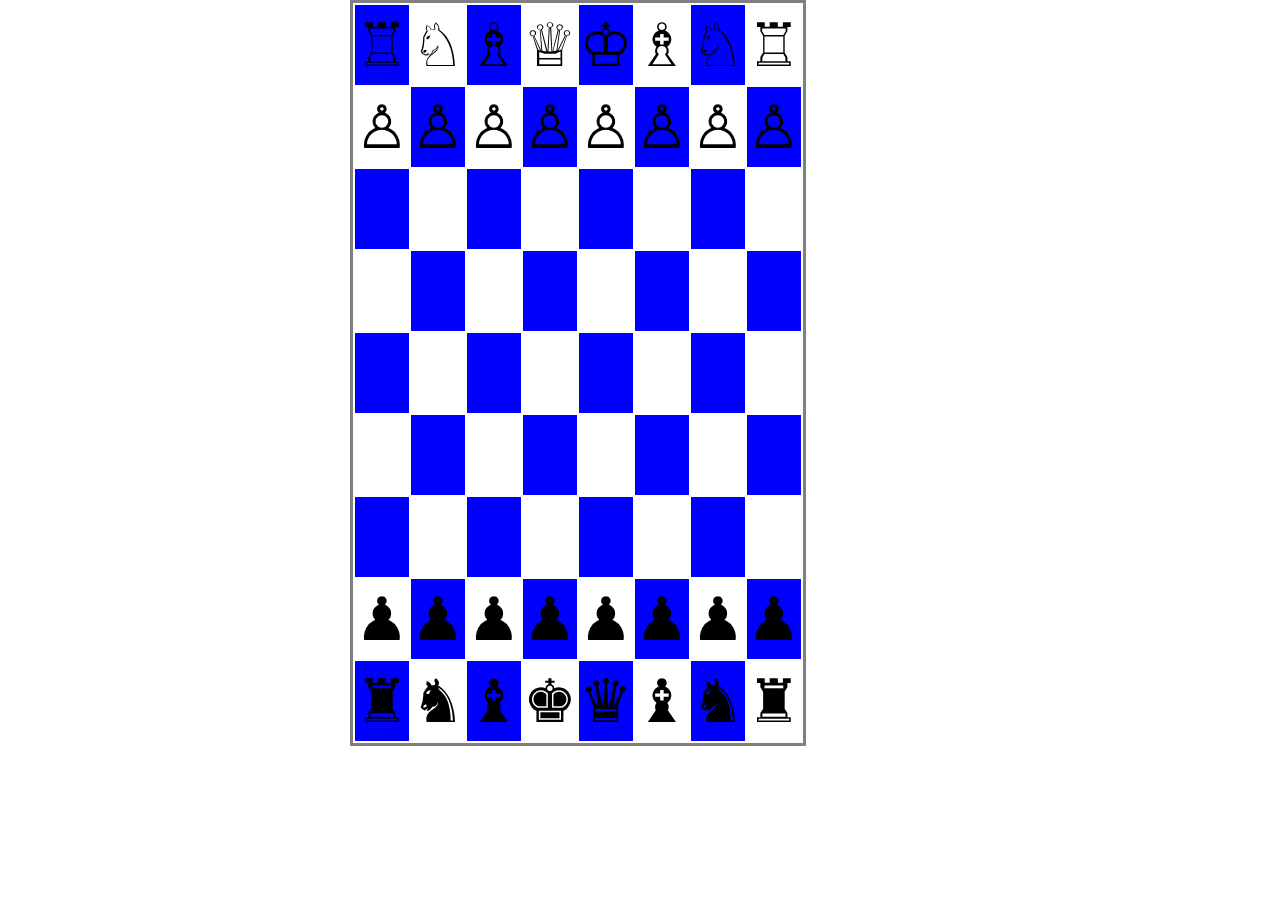
<file: index1.html>
<!DOCTYPE html>
<html lang="en">
<head>
    <meta charset="UTF-8">
    <meta name="viewport" content="width=device-width, initial-scale=1.0">
    <title>Document</title>
    <link rel="stylesheet"href="./style1.css">
</head>
<body>
    <div class="container0">

    <table align ="center">
         <tr>
             <td class="blue">&#9814</td>
             <td  clSS="White">&#9816</td>
             <td class="blue ">&#9815</td>
             <td  clSS="White" >&#9813</td>
             <td class="blue"  >&#9812</td>
             <td  clSS="White">&#9815</td>
             <td  class="blue">&#9816</td>
             <td  clSS="White">&#9814</td>
             </tr>
       <tr>
         <td  clSS="White">&#9817</td>
         <td class="blue">&#9817</td>
         <td clSS="White">&#9817</td>
         <td class="blue">&#9817</td>
         <td  clSS="White">&#9817</td>
         <td class="blue">&#9817</td>
         <td  clSS="White">&#9817</td>
         <td class="blue">&#9817</td>
       </tr>

       <tr>
        <td class="blue"></td>
             <td clSS="White"></td>
             <td class="blue"></td>
             <td  clSS="White" ></td>
             <td class="blue"  ></td>
             <td  clSS="White"></td>
             <td  class="blue"></td>
             <td  clSS="White"></td>
      </tr>
      <tr>
        <td  clSS="White"></th>
          <td class="blue"></td>
          <td clSS="White"></td>
          <td class="blue"></td>
          <td  clSS="White"></td>
          <td class="blue"></td>
          <td  clSS="White"></td>
          <td class="blue"></td>
      </tr>
      <tr>
        <td class="blue"></td>
        <td clSS="White"></td>
        <td class="blue"></td>
        <td  clSS="White" ></td>
        <td class="blue"  ></td>
        <td  clSS="White"></td>
        <td  class="blue"></td>
        <td  clSS="White"></td>
      </tr>
      
      <tr>
        <td  clSS="White"></td>
          <td class="blue"></td>
          <td clSS="White"></td>
          <td class="blue"></td>
          <td  clSS="White"></td>
          <td class="blue"></td>
          <td  clSS="White"></td>
          <td class="blue"></td>
      </tr>
      <tr>
        <td class="blue"></td>
        <td clSS="White"></td>
        <td class="blue"></td>
        <td  clSS="White" ></td>
        <td class="blue"  ></td>
        <td  clSS="White"></td>
        <td  class="blue"></td>
        <td  clSS="White"></td>
      </tr>
        
   
    
      
      <tr>
        <td  clSS="White">&#9823</td>
          <td class="blue">&#9823</td>
          <td clSS="White">&#9823</td>
          <td class="blue">&#9823</td>
          <td  clSS="White">&#9823</td>
          <td class="blue">&#9823</td>
          <td  clSS="White">&#9823</td>
          <td class="blue">&#9823</td>
      </tr>
      <tr>
        
        <td class="blue">	&#9820</td>           
        <td clSS="White"> &#9822 </td>
        <td class="blue">&#9821</td>
        <td  clSS="White">&#9818</td>
        <td class="blue">&#9819</td>
        <td  clSS="White">&#9821</td>
        <td  class="blue"> &#9822</td>
        <td  clSS="White"> &#9820</td>            
      </tr>



             









         







    </table>









    </div>
</body>
</html>
</file>
<file: style1.css>
*{

    margin:0px;
    padding: 0px;
}
.container0{

    width:100%;
    height: 100%;
     background-position: center;
    padding-left: 350px;
 


}
table{
   border-style: solid;
   width:20%;


}

tr{

height:80px;



}
td{
   
    text-align: center;
    font-size: 60px;
}
.blue{
    background-color: blue;
}
.white{
    background-color: white;
}
</file>
